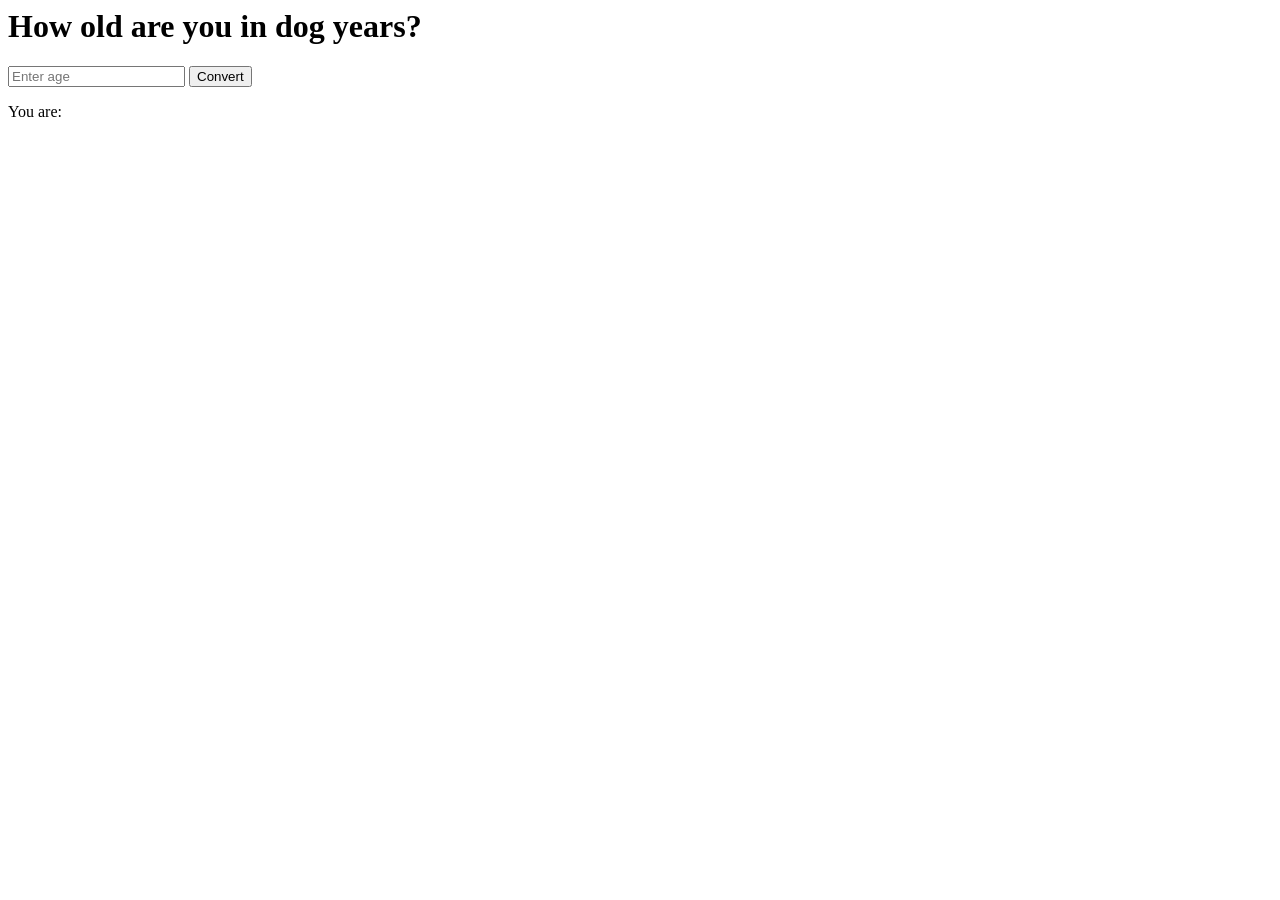
<file: dog-years-calculator/index.html>
<body>
  <div class="outer">
    <div class="inner">
      <h1>How old are you in dog years?</h1>
      <form>
        <input class="input" type="number" min="0" oninput="this.value = !!this.value && Math.abs(this.value) >= 0 ? Math.abs(this.value) : null" placeholder="Enter age" id="years" required />
        <input class="button" type="button" value="Convert" onclick="ageInDogYears()" />
      </form>
      <p class="result" id="text"> You are: <span id="result"> </span>
      </p>
    </div>
  </div>
</body>
</file>
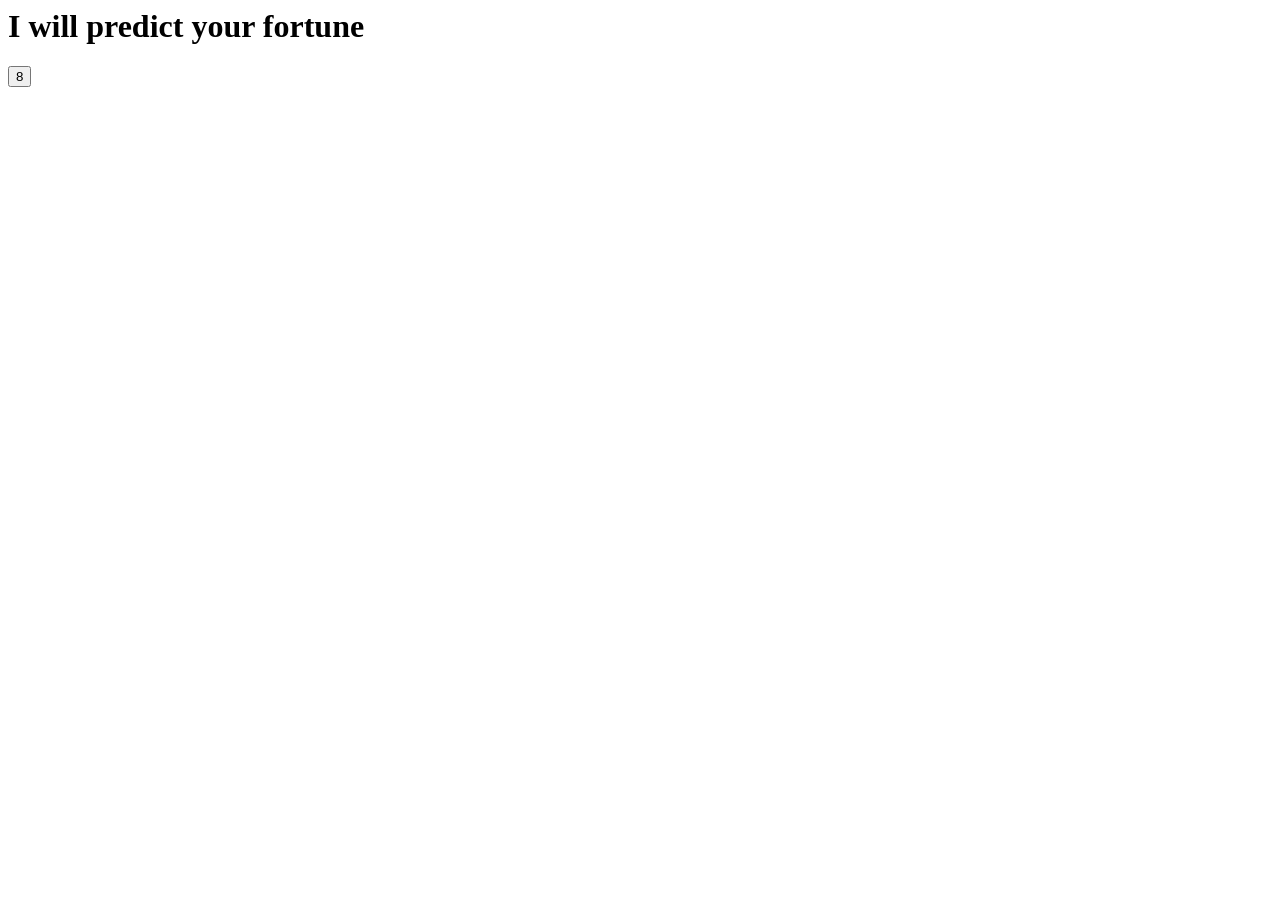
<file: magic-eight-ball/index.html>
<body>
  <div class="outer">
    <div class="inner">
      <h1>I will predict your fortune</h1>
      <input class="button" type="button" value="8" />
      <p class="answer" id="text">
        <span id="answer"></span>
      </p>
    </div>
  </div>
</body>
</file>
